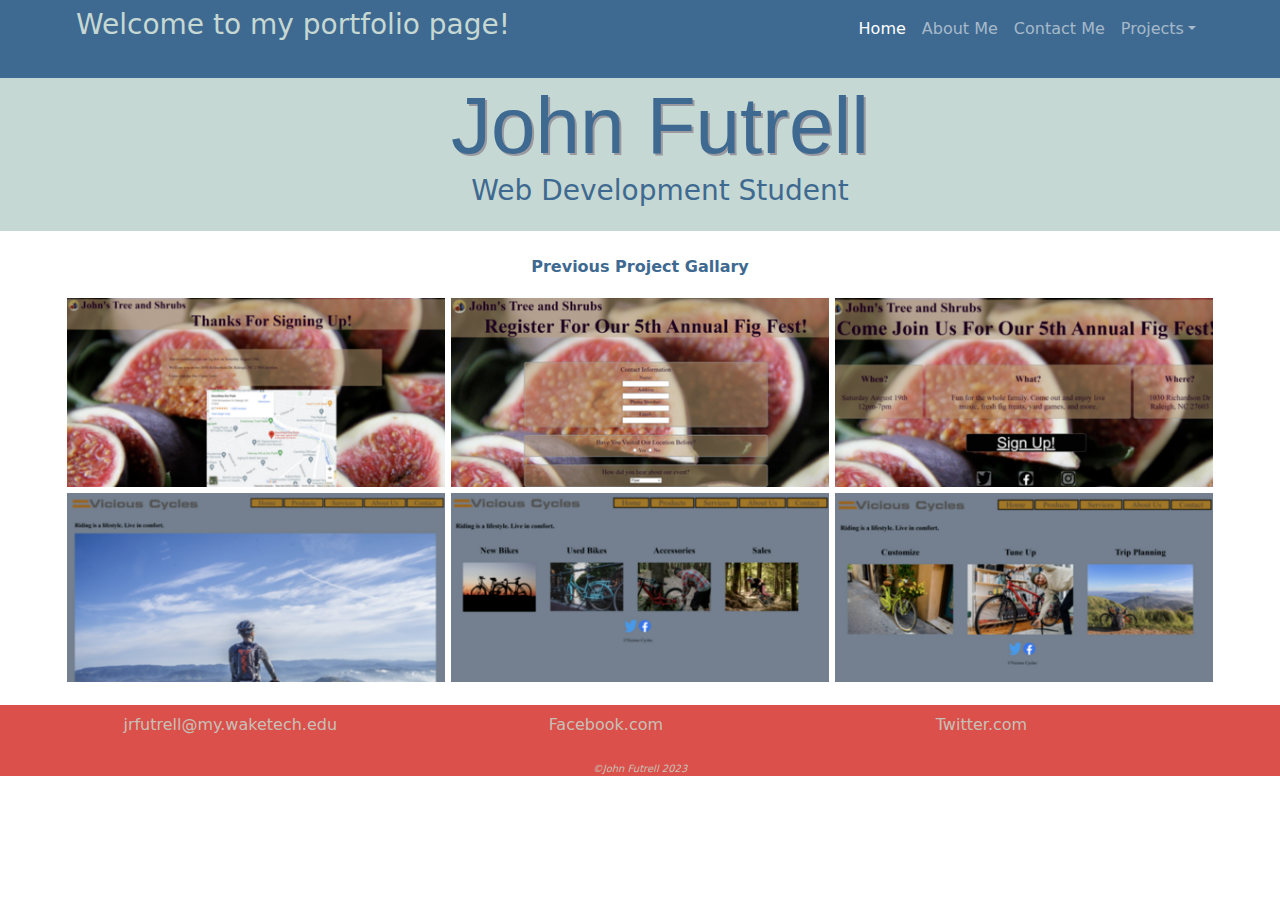
<file: index.html>
<!DOCTYPE html>
<html lang="en">
    <head>
        <meta charset="utf-8" />
        <meta name="viewport" content="width=device-width, initial-scale=1, shrink-to-fit=no" />
        <meta name="description" content="John Futrell's home page for web portfolio" />
        <meta name="author" content="John Futrell" />
        <title>Home - John Futrell</title>
        <!-- Favicon-->
        <link rel="icon" type="image/x-icon" href="assets/favicon.ico" />
        <!-- Core theme CSS (includes Bootstrap)-->
        <link href="css/styles.css" rel="stylesheet" />
        <link href="css/newstyles.css" rel="stylesheet" />

    </head>
    <body>
        <!-- Responsive navbar-->
        <nav class="navbar navbar-expand-lg navbar-dark navebar-bg-color">
            <div class="container">
                <h3>Welcome to my portfolio page!</h3>
                <button class="navbar-toggler" type="button" data-bs-toggle="collapse" data-bs-target="#navbarSupportedContent" aria-controls="navbarSupportedContent" aria-expanded="false" aria-label="Toggle navigation"><span class="navbar-toggler-icon"></span></button>
                <div class="collapse navbar-collapse" id="navbarSupportedContent">
                    <ul class="navbar-nav ms-auto mb-2 mb-lg-0">
                        <li class="nav-item"><a class="nav-link active" aria-current="page" href="index.html">Home</a></li>
                        <li class="nav-item"><a class="nav-link" href="about.html">About Me</a></li>
                        <li class="nav-item"><a class="nav-link" href="contact.html">Contact Me</a></li>
                        <li class="nav-item dropdown">
                            <a class="nav-link dropdown-toggle" id="navbarDropdown" href="#" role="button" data-bs-toggle="dropdown" aria-expanded="false">Projects</a>
                            <ul class="dropdown-menu dropdown-menu-end" aria-labelledby="navbarDropdown">
                                <li><a class="dropdown-item" href="https://wcet.waketech.edu/jrfutrell/WEB140/wordpress/home-page/" target="_blank">WordPress Portfolio</a></li>
                                <li><a class="dropdown-item" href="https://wcet.waketech.edu/jrfutrell/WEB110/final/landing.html" target="_blank">Fig Event Spash Page</a></li>
                                <li><a class="dropdown-item" href="https://wcet.waketech.edu/jrfutrell/WEB140/vicious_cycles/index.html" target="_blank">Vicious Cycles</a></li>

                            </ul>
                        </li>
                    </ul>
                </div>
            </div>
        </nav>
        <!-- Page content-->
        <div class="main-header pb-3">
            <h1 class="container-header">John Futrell</h1>
            <h3 class="darker-color">Web Development Student</h3>
        </div>
        <div class="container">
                <!-- Portfolio Image Gallary-->
                <div class="mt-4">
                    <div class="content-header">
                        <p class="content-header-p">Previous Project Gallary</p>
                    </div>
                <div class="row">
                    <img src="assets/fig_event_confirmation_300.png"
                        sizes="(max-width: 425px) 250px,
                            (max-width: 1250px) 300px,
                            400px"
                        srcset="assets/fig_event_confirmation_250.png 250w,
                                assets/fig_event_confirmation_300.png 300w,
                                assets/fig_event_confirmation_400.png 400w"
                        alt="Fig event confirmation page project" class="col-lg-4">                        
                    
                    <img src="assets/fig_event_form_300.jpg"
                        sizes="(max-width: 425px) 250px,
                            (max-width: 1250px) 300px,
                            400px"
                        srcset="assets/fig_event_form_250.jpg 250w,
                                assets/fig_event_form_300.jpg 300w,
                                assets/fig_event_form_400.jpg 400w"
                        alt="Fig event form project" class="col-md-6 col-lg-4">
                        
                    <img src="assets/fig_event_landing_300.png"
                        sizes="(max-width: 425px) 250px,
                            (max-width: 1250px) 300px,
                            400px"
                        srcset="assets/fig_event_landing_250.png 250w,
                                assets/fig_event_landing_300.png 300w,
                                assets/fig_event_landing_400.png 400w"
                            alt="Fig event landing page project" class="col-md-6 col-lg-4">
                        
                    <img src="assets/vicious_cycles_index_300.png"
                        sizes="(max-width: 425px) 250px,
                            (max-width: 1250px) 300px,
                            400px"
                        srcset="assets/vicious_cycles_index_250.png 250w,
                                assets/vicious_cycles_index_300.png 300w,
                                assets/vicious_cycles_index_400.png 400w"
                        alt="Landing page for a cycle shop project" class="col-lg-4">

                    <img src="assets/vicious_cycles_products_300.png"
                        sizes="(max-width: 425px) 250px,
                            (max-width: 1250px) 300px,
                            400px"
                        srcset="assets/vicious_cycles_products_250.png 250w,
                                assets/vicious_cycles_products_300.png 300w,
                                assets/vicious_cycles_products_400.png 400w"
                        alt="Products page for a cycle shop project" class="col-md-6 col-lg-4">

                    <img src="assets/vicious_cycles_services_300.png"
                        sizes="(max-width: 425px) 250px,
                            (max-width: 1250px) 300px,
                            400px"
                        srcset="assets/vicious_cycles_services_250.png 250w,
                                assets/vicious_cycles_services_300.png 300w,
                                assets/vicious_cycles_services_400.png 400w"
                        alt="Services page for a cycle shop project" class="col-md-6 col-lg-4">

                </div>
            </div>
        </div>
        <!-- Main Footer Area -->
        <footer class="main-footer mt-3 pt-2 ">
            <ul>
                <li><a href="mailto:jrfutrell@my.waketech.edu">jrfutrell@my.waketech.edu</a></li>
                <li><a href="https://www.facebook.com/">Facebook.com</a></li>
                <li><a href="https://twitter.com/">Twitter.com</a></li>
            </ul>
            <p class="text-center pt-2"><i>&#169;John Futrell 2023</i></p>
        </footer>
        <!-- Bootstrap core JS-->
        <script src="https://cdn.jsdelivr.net/npm/bootstrap@5.2.3/dist/js/bootstrap.bundle.min.js"></script>
        <!-- Core theme JS-->
        <script src="js/scripts.js"></script>
    </body>
</html>
</file>
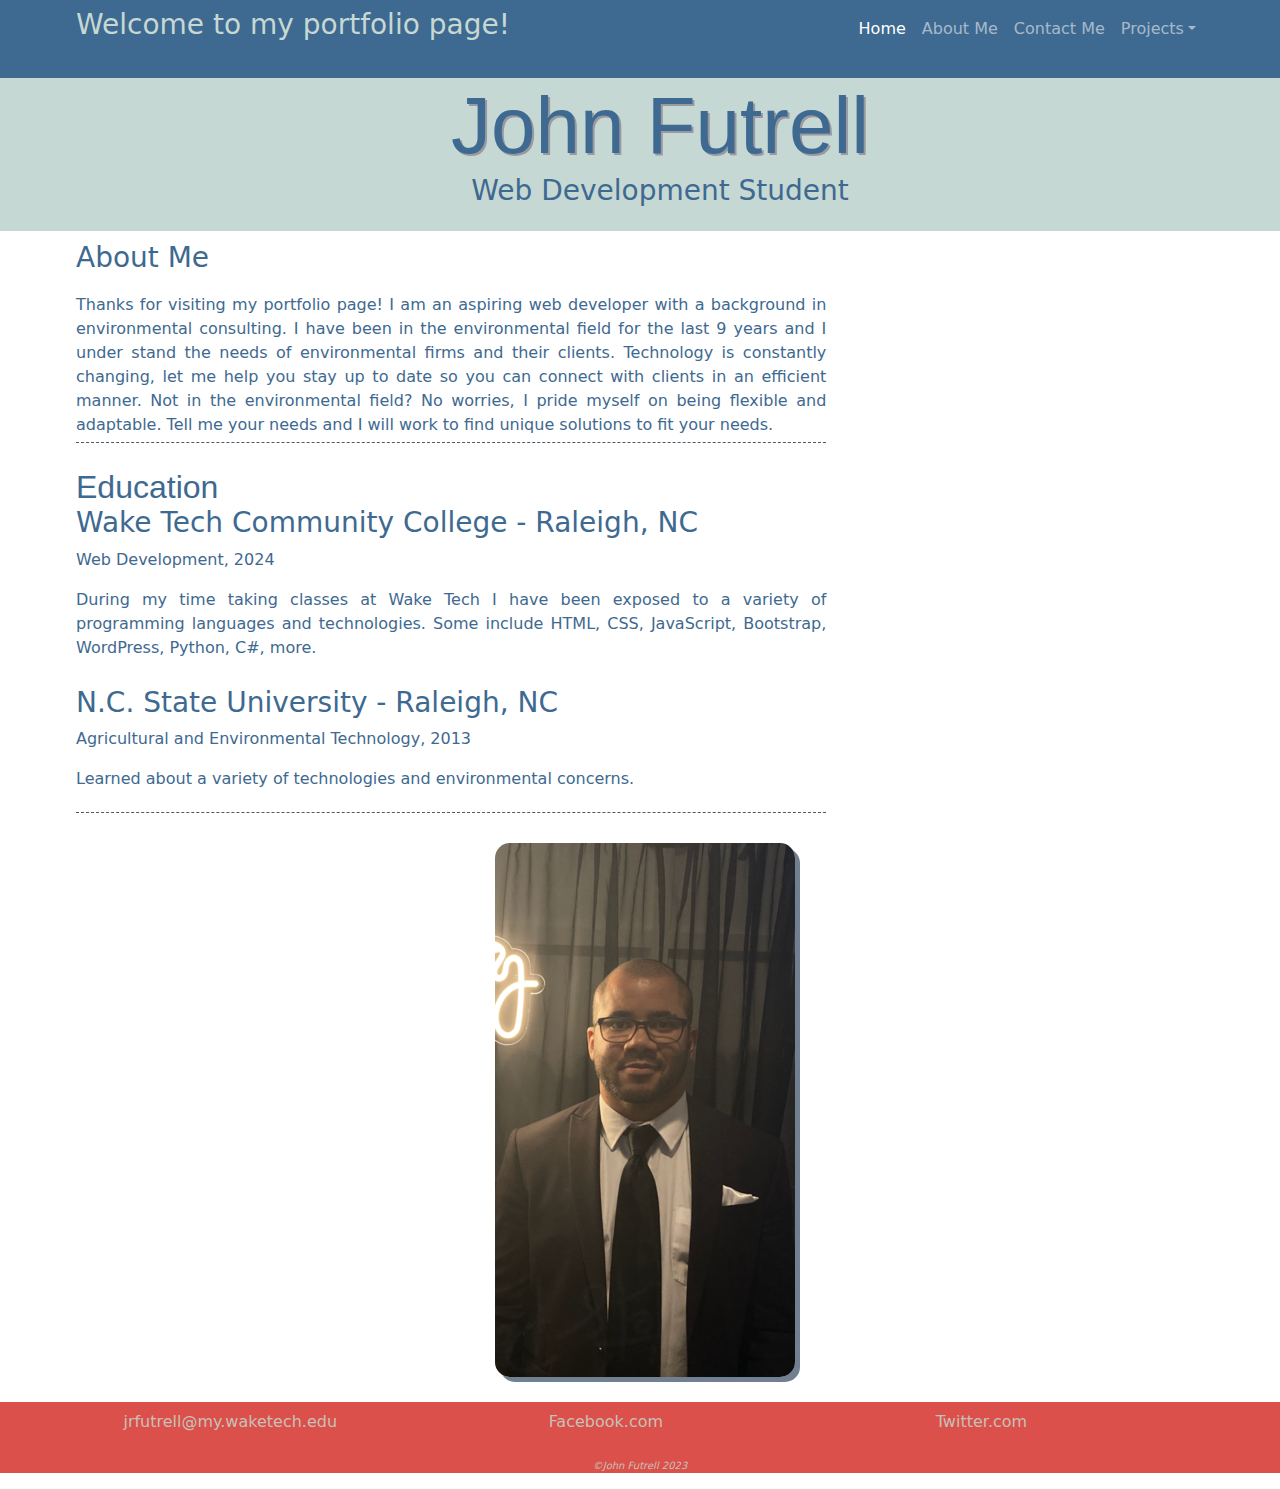
<file: about.html>
<!DOCTYPE html>
<html lang="en">
    <head>
        <meta charset="utf-8" />
        <meta name="viewport" content="width=device-width, initial-scale=1, shrink-to-fit=no" />
        <meta name="description" content="John Futrell's about page for web portfolio" />
        <meta name="author" content="John Futrell" />
        <title>About Me - John Futrell</title>
        <!-- Core theme CSS (includes Bootstrap)-->
        <link href="css/styles.css" rel="stylesheet" />
        <link href="css/newstyles.css" rel="stylesheet" />
    </head>
    <body>
        <!-- Responsive navbar-->
        <nav class="navbar navbar-expand-lg navbar-dark navebar-bg-color">
            <div class="container">
                <h3>Welcome to my portfolio page!</h3>
                <button class="navbar-toggler" type="button" data-bs-toggle="collapse" data-bs-target="#navbarSupportedContent" aria-controls="navbarSupportedContent" aria-expanded="false" aria-label="Toggle navigation"><span class="navbar-toggler-icon"></span></button>
                <div class="collapse navbar-collapse" id="navbarSupportedContent">
                    <ul class="navbar-nav ms-auto mb-2 mb-lg-0">
                        <li class="nav-item"><a class="nav-link active" aria-current="page" href="index.html">Home</a></li>
                        <li class="nav-item"><a class="nav-link" href="about.html">About Me</a></li>
                        <li class="nav-item"><a class="nav-link" href="contact.html">Contact Me</a></li>
                        <li class="nav-item dropdown">
                            <a class="nav-link dropdown-toggle" id="navbarDropdown" href="#" role="button" data-bs-toggle="dropdown" aria-expanded="false">Projects</a>
                            <ul class="dropdown-menu dropdown-menu-end" aria-labelledby="navbarDropdown">
                                <li><a class="dropdown-item" href="https://wcet.waketech.edu/jrfutrell/WEB140/wordpress/home-page/" target="_blank">WordPress Portfolio</a></li>
                                <li><a class="dropdown-item" href="https://wcet.waketech.edu/jrfutrell/WEB110/final/landing.html" target="_blank">Fig Event Spash Page</a></li>
                                <li><a class="dropdown-item" href="https://wcet.waketech.edu/jrfutrell/WEB140/vicious_cycles/index.html" target="_blank">Vicious Cycles</a></li>

                            </ul>
                        </li>
                    </ul>
                </div>
            </div>
        </nav>
        <!-- Page content-->
        <div class="main-header pb-3">
                <h1 class="container-header">John Futrell</h1>
                <h3 class="darker-color">Web Development Student</h3>
        </div>
        <div class="container">
            
            <div class="about-education-container">
                <div class="about-education-item1">
                    <h3>About Me</h3>
                    <p class="justify divider">Thanks for visiting my portfolio page! I am an aspiring web developer with a background in environmental consulting. I have been in the environmental field for the last 9 years and I under stand the needs of environmental firms and their clients. Technology is constantly changing, let me help you stay up to date so you can connect with clients in an efficient manner. Not in the environmental field? No worries, I pride myself on being flexible and adaptable. Tell me your needs and I will work to find unique solutions to fit your needs. </p>
            
                 <!-- Educaiton Area -->
                    <section>
                    
                        <h2>Education</h2>
                        <section>
                            <h3>Wake Tech Community College - Raleigh, NC</h3>
                            <p>Web Development, 2024</p>
                            <p class="justify">During my time taking classes at Wake Tech I have been exposed to a variety of programming languages and technologies. Some include HTML, CSS, JavaScript, Bootstrap, WordPress, Python, C#, more.</p>
                        </section>
                        <section class="justify divider">
                            <h3>N.C. State University - Raleigh, NC</h3>
                            <p>Agricultural and Environmental Technology, 2013</p>
                            <p>Learned about a variety of technologies and environmental concerns.</p>
                        </section>
           
                    </section>
                </div>
            </div>
            <!-- Photo of me -->
            <div class="about-img about-education-item3">
                <img src="assets/me_300.png"
                        sizes="(max-width: 725px) 125px,
                            (max-width: 1250px) 300px,
                            300px"
                        srcset="assets/me-square_125.png 125w,
                                assets/me_225.png 225w,
                                assets/me_300.png 300w"
                        alt="Picture of John Futrell">
            </div>
        </div>
        <!-- Main Footer Area -->
        <footer class="main-footer mt-3 pt-2">
            <ul>
                <li><a href="mailto:jrfutrell@my.waketech.edu">jrfutrell@my.waketech.edu</a></li>
                <li><a href="https://www.facebook.com/">Facebook.com</a></li>
                <li><a href="https://twitter.com/">Twitter.com</a></li>
            </ul>
            <p class="text-center pt-2"><i>&#169;John Futrell 2023</i></p>
        </footer>
        <!-- Bootstrap core JS-->
        <script src="https://cdn.jsdelivr.net/npm/bootstrap@5.2.3/dist/js/bootstrap.bundle.min.js"></script>
        <!-- Core theme JS-->
        <script src="js/scripts.js"></script>
    </body>
</html>
</file>
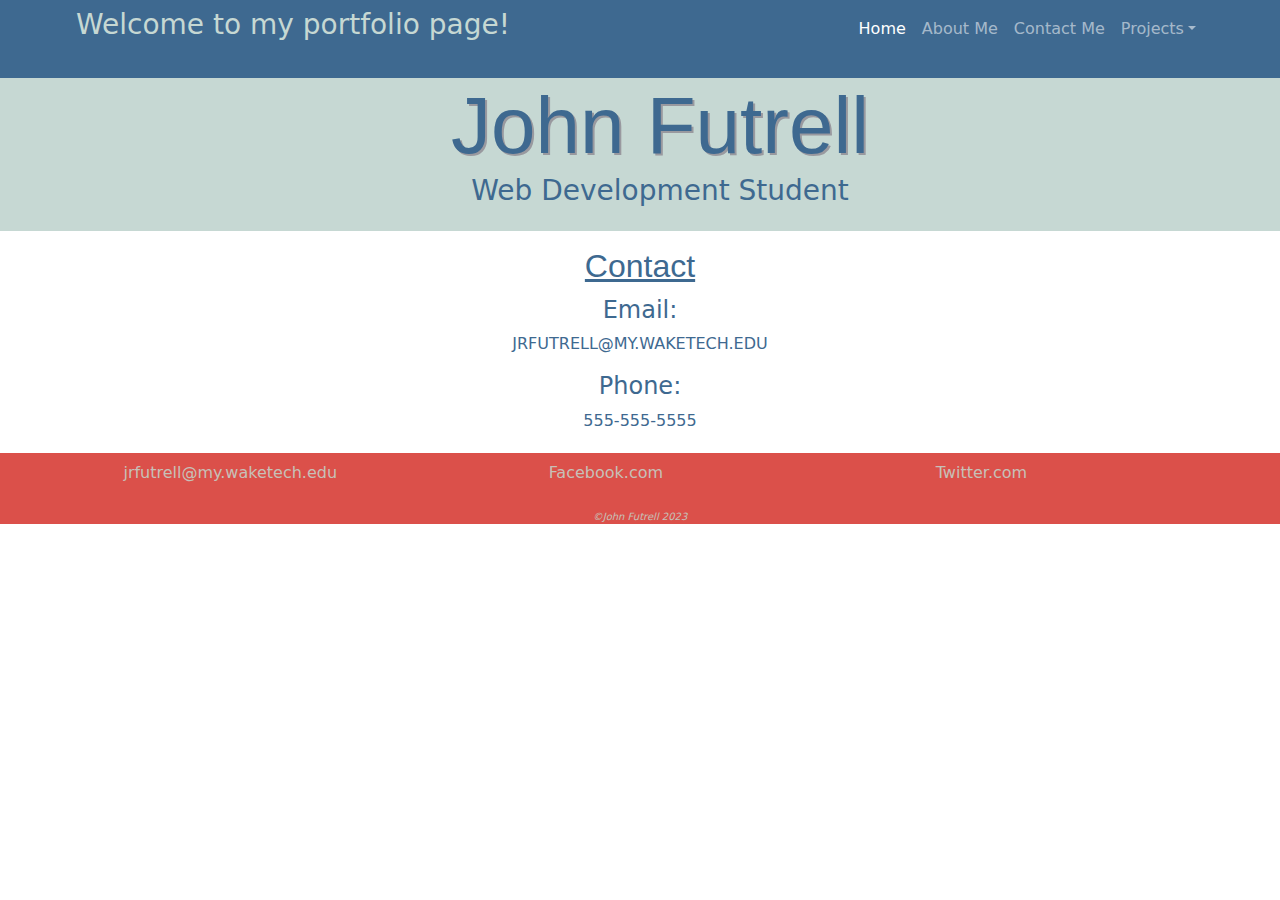
<file: contact.html>
<!DOCTYPE html>
<html lang="en">
    <head>
        <meta charset="utf-8" />
        <meta name="viewport" content="width=device-width, initial-scale=1, shrink-to-fit=no" />
        <meta name="description" content="John Futrell's contact page for web portfolio" />
        <meta name="author" content="John Futrell" />
        <title>Contact - John Futrell</title>

        <!-- Core theme CSS (includes Bootstrap)-->
        <link href="css/styles.css" rel="stylesheet" />
        <link href="css/newstyles.css" rel="stylesheet" />

    </head>
    <body>
        <!-- Responsive navbar-->
        <nav class="navbar navbar-expand-lg navbar-dark navebar-bg-color">
            <div class="container">
                <h3>Welcome to my portfolio page!</h3>
                <button class="navbar-toggler" type="button" data-bs-toggle="collapse" data-bs-target="#navbarSupportedContent" aria-controls="navbarSupportedContent" aria-expanded="false" aria-label="Toggle navigation"><span class="navbar-toggler-icon"></span></button>
                <div class="collapse navbar-collapse" id="navbarSupportedContent">
                    <ul class="navbar-nav ms-auto mb-2 mb-lg-0">
                        <li class="nav-item"><a class="nav-link active" aria-current="page" href="index.html">Home</a></li>
                        <li class="nav-item"><a class="nav-link" href="about.html">About Me</a></li>
                        <li class="nav-item"><a class="nav-link" href="contact.html">Contact Me</a></li>
                        <li class="nav-item dropdown">
                            <a class="nav-link dropdown-toggle" id="navbarDropdown" href="#" role="button" data-bs-toggle="dropdown" aria-expanded="false">Projects</a>
                            <ul class="dropdown-menu dropdown-menu-end" aria-labelledby="navbarDropdown">
                                <li><a class="dropdown-item" href="https://wcet.waketech.edu/jrfutrell/WEB140/wordpress/home-page/" target="_blank">WordPress Portfolio</a></li>
                                <li><a class="dropdown-item" href="https://wcet.waketech.edu/jrfutrell/WEB110/final/landing.html" target="_blank">Fig Event Spash Page</a></li>
                                <li><a class="dropdown-item" href="https://wcet.waketech.edu/jrfutrell/WEB140/vicious_cycles/index.html" target="_blank">Vicious Cycles</a></li>

                            </ul>
                        </li>
                    </ul>
                </div>
            </div>
        </nav>
        <!-- Page content-->
        <div class="main-header pb-3">
            <h1 class="container-header">John Futrell</h1>
            <h3 class="darker-color">Web Development Student</h3>
            
        </div>
        <div class="container">
            <div class="contact-container">
            <!-- Contact Information-->
            <h2 class="underline mt-3">Contact</h2>
                <section>
                    <h4>Email:</h4>
                    <p class="link-clear"><a href="mailto:jrfutrell@my.waketech.edu">JRFUTRELL@MY.WAKETECH.EDU</a></p>
                    <h4>Phone:</h4>
                    <p>555-555-5555</p>
                </section>
            </div>
        </div>
        <!-- Main Footer -->
        <footer class="main-footer mt-3 pt-2">
            <ul>
                <li><a href="mailto:jrfutrell@my.waketech.edu">jrfutrell@my.waketech.edu</a></li>
                <li><a href="https://www.facebook.com/">Facebook.com</a></li>
                <li><a href="https://twitter.com/">Twitter.com</a></li>  
            </ul>
            <p class="text-center pt-2"><i>&#169;John Futrell 2023</i></p>
        </footer>
        <!-- Bootstrap core JS-->
        <script src="https://cdn.jsdelivr.net/npm/bootstrap@5.2.3/dist/js/bootstrap.bundle.min.js"></script>
        <!-- Core theme JS-->
        <script src="js/scripts.js"></script>
    </body>
</html>
</file>
<file: css/newstyles.css>
:root {
    --dark-color: #3e6990;
    --light-color: #c7c0b8;
    --third-color: #DB504A;
    --forth-color: #c6d8d3;

}
.main-header {
    background-color: var(--forth-color);
    padding-left: 10px;
}
nav h3 {
    color: var(--forth-color);
}
.content-header-p {
  color: var(--dark-color);
  font-weight: bold;
}
.about-education-container {
    margin-top: 10px;
    color: var(--dark-color)
}
.about-education-item3 img {
    border-radius: 50%;
    box-shadow: 5px 5px slategray;
    display: none;
}
.contact-container {
  color: var(--dark-color);
}
.justify {
    text-align: justify;
}
.container-header {
    font-size: 5em;
    text-shadow: 2px 2px #99999f;
    color: var(--dark-color)
  }
.divider {
    border-bottom: 1px dashed rgb(28,49,68,.8);
    padding: 10px 0 5px 0;
    margin-bottom: 25px;
}
h1, h2 {
    font-family: 'Philosopher', sans-serif;
    font-weight: 400;
    margin: 0;
}
  .darker-color {
    color: var(--dark-color)
  }
  .row img {
    padding: 3px;
  }
  footer {
    background-color: var(--third-color);
    color: var(--light-color);
  }
  footer ul {
    padding-inline-start: 15px;
  }
  
  footer ul li {
    list-style-type: none;
    width: 100%
  }
  footer ul li a {
    text-decoration: none;
    color: var(--light-color);
  }
  .main-footer ul li a:hover, .main-footer ul li a:focus {
    color: rgba(255, 255, 255, 0.75);
    cursor: pointer;
  }
  footer p {
    font-size: x-small;
  }
  .underline {
    text-decoration: underline;
    margin-bottom: 10px;
  }
  .link-clear a{
    text-decoration:none;
    color: var(--dark-color);
  }
  .link-clear a:hover, .link-clear a:focus {
    color: slategray;
  }
  
@media screen and (min-width: 576px) {
    .main-header {
      padding-left: 40px;
    }
    
    footer ul {
      padding-inline-start: 45px;
    }
    footer ul li {
      display: inline-block;
    }
    
    
}

@media screen and (min-width: 725px) {
    .main-header {
        text-align: center;
    }
    .about-education-container {
        display: grid;
        grid-template-columns: 1fr 1fr 1fr;
        grid-gap: 5px;
    }
    .about-education-item1 {
        grid-column-start: 1;
        grid-column-end: 3;
    }
    .about-education-item2 {
        grid-column-start: 1;
        grid-column-end: 3;
    }
    .about-education-item3 {
        grid-column-start: 3;
        grid-column-end: 4;
        margin-left: 10px;
    }
    .about-education-item3 img {
        max-width: 100%;
        border-radius: 15px;
        display: block;
        margin-left: auto;
        margin-right: auto;
        
    }
    .content-header-p {
      text-align: center;
    }
    .contact-container {
        text-align: center;
    }
    footer ul li {
      display: inline-block;
      width: 30%;
      text-align: center;
    }
}
</file>
